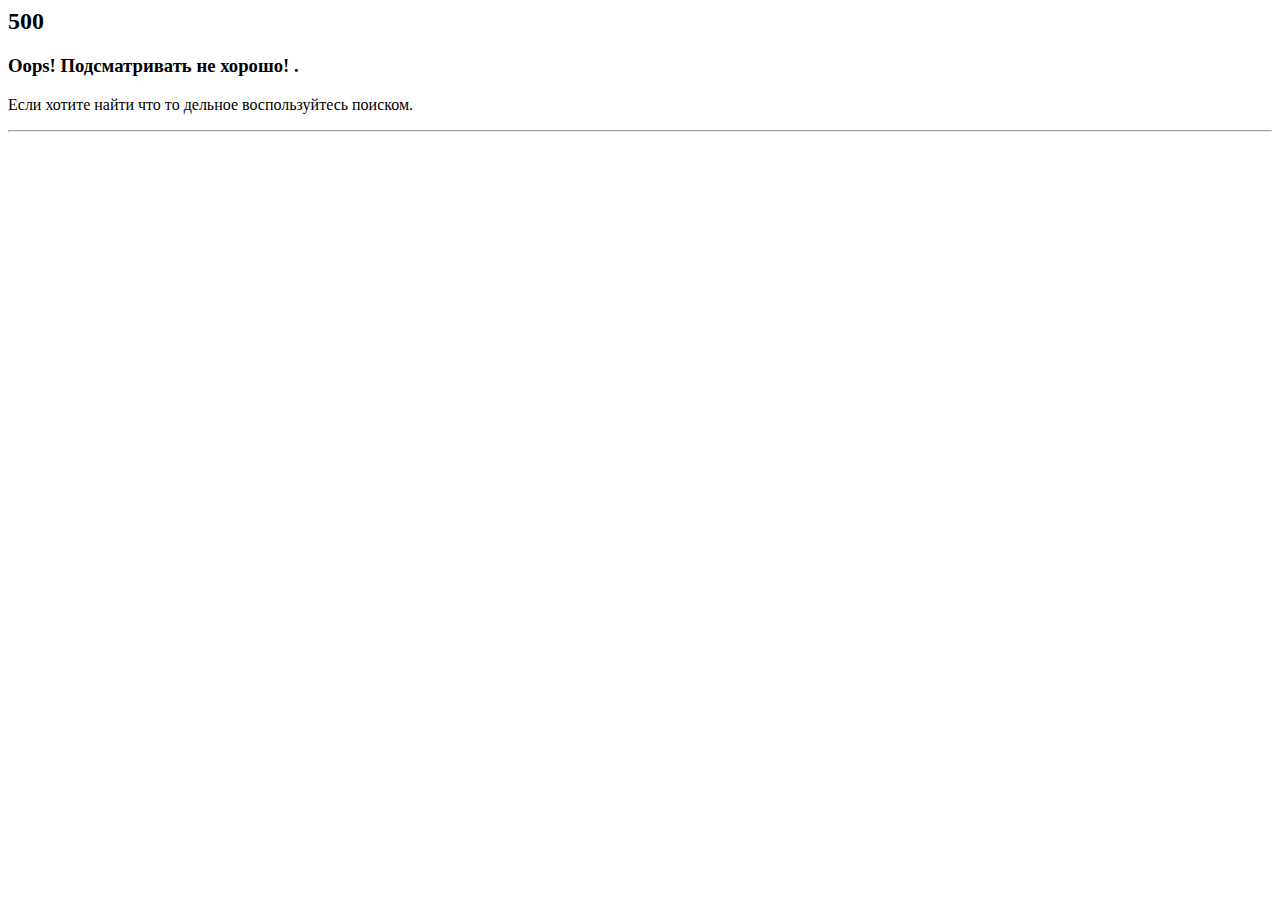
<file: admin_js/index.html>
﻿<html>
<head>
<title>500</title>
</head>
<body>
    <h2>500</h2>
           <h3><i></i> Oops! Подсматривать не хорошо! .</h3>
           <p> Если хотите найти что то дельное воспользуйтесь поиском.</p>
	<hr>
</body>
</html>
</file>
